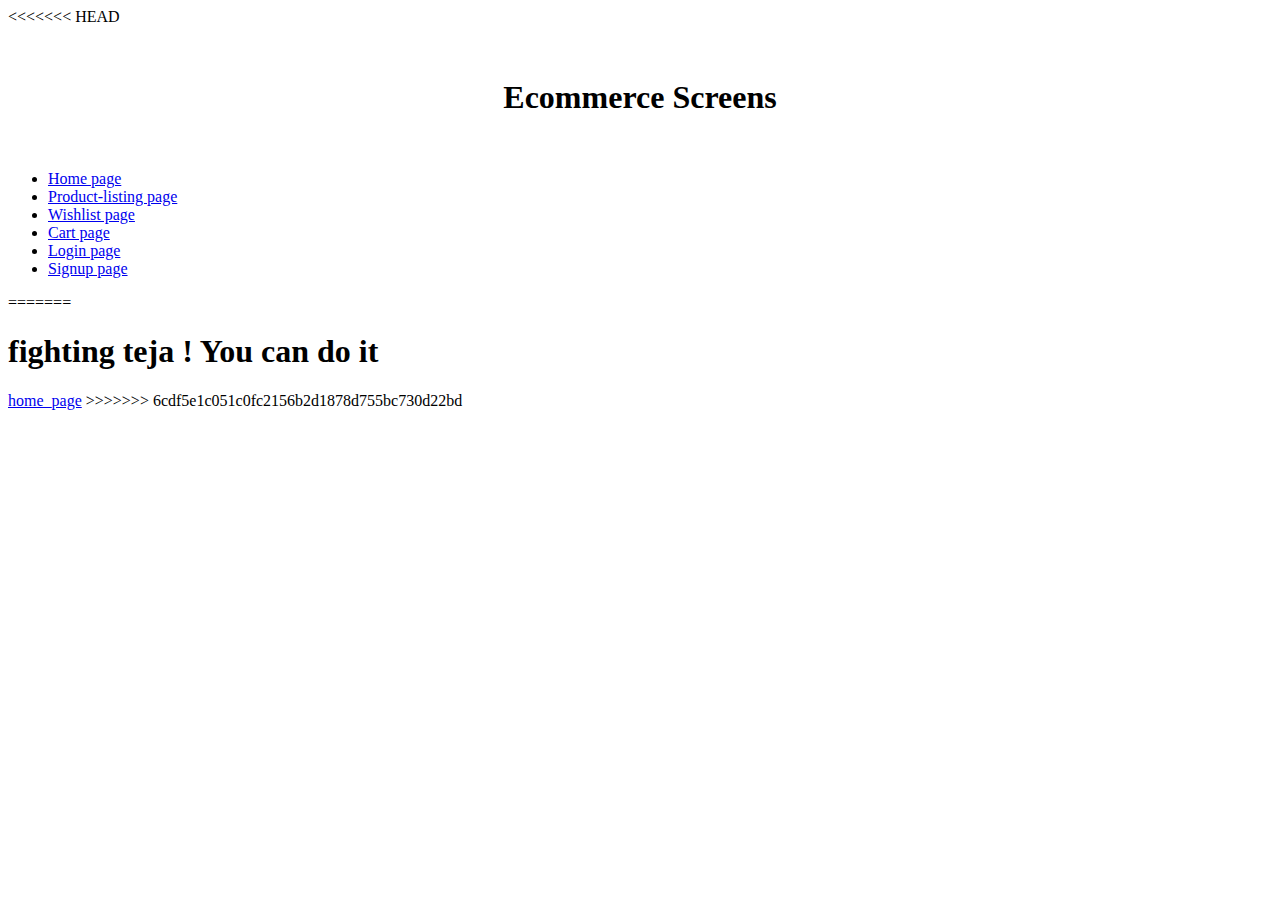
<file: index.html>
<!DOCTYPE html>
<html lang="en">
<head>
    <meta charset="UTF-8">
    <meta http-equiv="X-UA-Compatible" content="IE=edge">
    <meta name="viewport" content="width=device-width, initial-scale=1.0">
    <title>Document</title>
    <link rel="stylesheet" href="./dev/style.css">
</head>
<body>
<<<<<<< HEAD
    <h1 class="head-center">Ecommerce Screens</h1>
    <div class="index-card">
        <ul>
            <li><a href="./dev/pages/home/home.html" class="no-decoration color-black-light">Home page</a></li>
            <li><a href="./dev/pages/product-listing/product-listing.html" class="no-decoration color-black-light">Product-listing page</a></li>
            <li><a href="./dev/pages/wishlist/wishlist.html" class="no-decoration color-black-light">Wishlist page</a></li>
            <li><a href="./dev/pages/cart/cart.html" class="no-decoration color-black-light">Cart page</a></li>
            <li><a href="./dev/pages/auth/login.html" class="no-decoration color-black-light">Login page</a></li>
            <li><a href="./dev/pages/auth/signup.html" class="no-decoration color-black-light">Signup page</a></li>
        </ul>
    </div>
    
    

=======
    <h1 class="color-success">fighting teja ! You can do it</h1>
    <a href="./dev/pages/home/home.html">home_page</a>
>>>>>>> 6cdf5e1c051c0fc2156b2d1878d755bc730d22bd
</body>
</html>
</file>
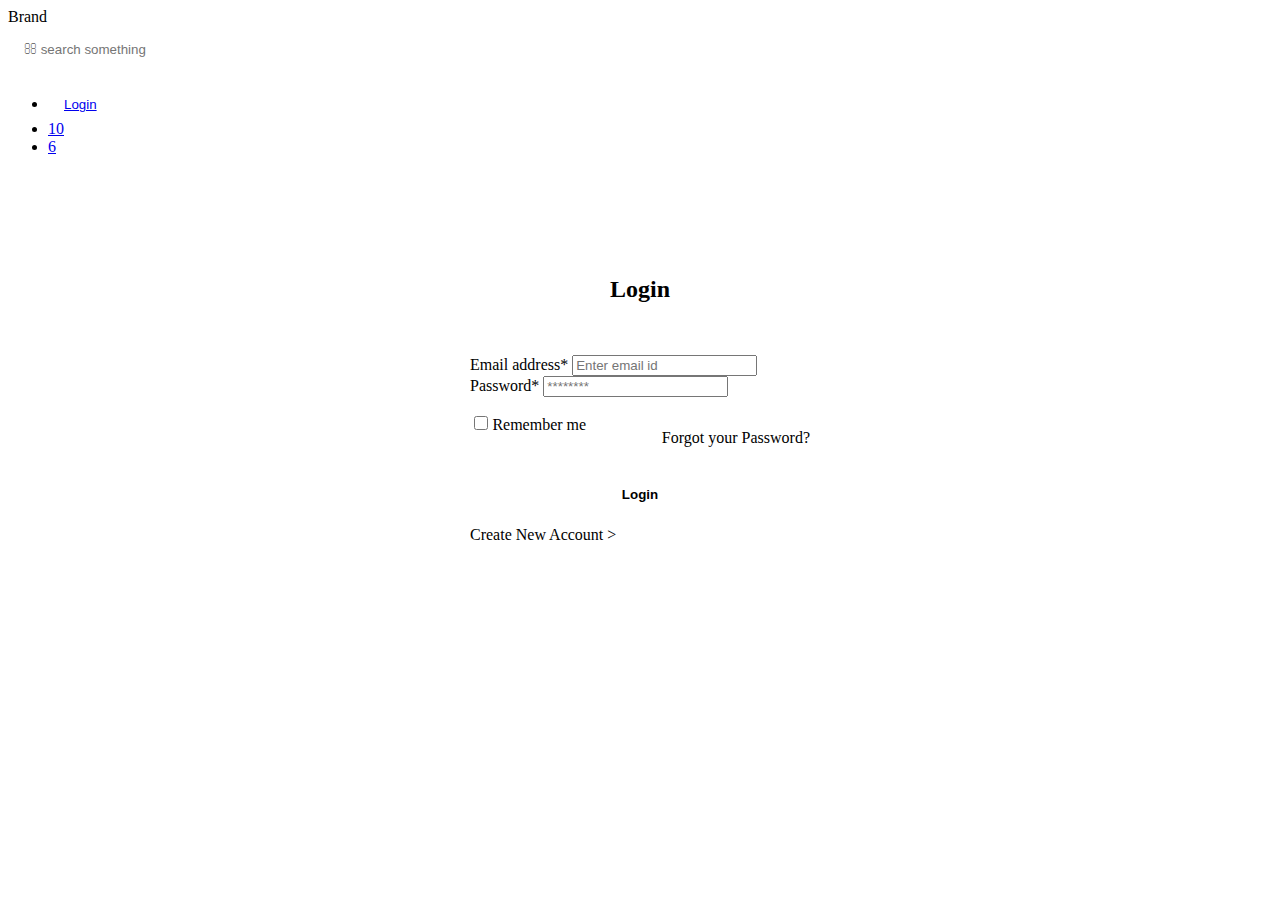
<file: dev/pages/auth/login.html>
<!DOCTYPE html>
<html lang="en">
<head>
    <meta charset="UTF-8">
    <meta http-equiv="X-UA-Compatible" content="IE=edge">
    <meta name="viewport" content="width=device-width, initial-scale=1.0">
    <title>login</title>
    <link rel="stylesheet" href="../../style.css">
    <link rel="stylesheet" href="./auth.css">
</head>
<body>
    <nav class="basic-navbar">
        <div class="nav-brand">Brand</div>
        <div class="nav-search">
            <input type="text" class="nav-search fa" placeholder="&#xf002; search something">
        </div>
        <ul class="list-non-bullet">
            <li class="nav-item list-item-inline"><button class="nav-button"><a href="./login.html" class="no-decoration color-white"> Login</a></button></li>
            <li class="nav-item list-item-inline"><a href="../wishlist/wishlist.html" class="no-decoration color-black-light">
                    <span class="badge-on-icon">
                        <i class="fa fa-heart icon icon-outline"></i>
                        <span class="icon-badge">10</span>
                    </span></a>
            </li>
            <li class="nav-item list-item-inline"><a href="../cart/cart.html" class="no-decoration color-black-light">
                    <span class="badge-on-icon">
                        <i class="fa fa-shopping-cart icon icon-outline"></i>
                        <span class="icon-badge">6</span>
                    </span></a>
            </li>
        </ul>
    </nav>
    <section id="login-page">
        <div class="auth-card">
            <h2 class="head-center">Login</h2>
            <label for="name" class="basic-input-label">Email address*</label>
            <input type="text" class="basic-input" placeholder="Enter email id">
            <label for="name" class="basic-input-label margin-top-1">Password*</label>
            <input type="password" class="basic-input" placeholder="********">
            <div class="flex-sp-btw margin-top-1">
                <div class="div">
                    <input type="checkbox" class="check-box"><label for="Remember me">Remember me</label>
                </div>
                <p class="color-info">Forgot your Password?</p>  
            </div>
            <button class="login-btn margin-top-1"><b> Login</b></button>
            <p class="margin-top-1 center-text">Create New Account ></p>

        </div>
    </section>
</body>
</html>
</file>
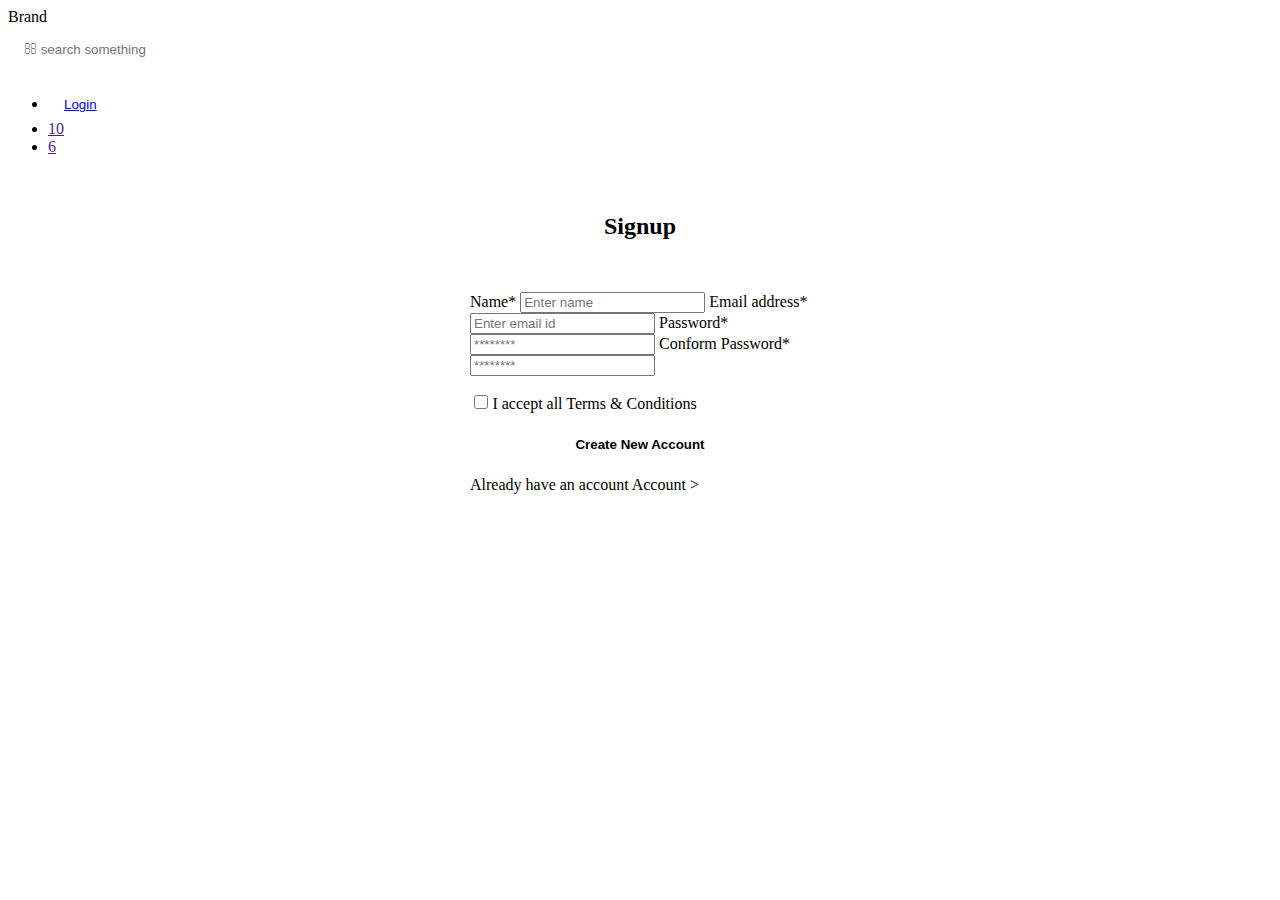
<file: dev/pages/auth/signup.html>
<!DOCTYPE html>
<html lang="en">
<head>
    <meta charset="UTF-8">
    <meta http-equiv="X-UA-Compatible" content="IE=edge">
    <meta name="viewport" content="width=device-width, initial-scale=1.0">
    <title>Signup</title>
    <link rel="stylesheet" href="../../style.css">
    <link rel="stylesheet" href="./auth.css">
</head>
<body>
    <nav class="basic-navbar">
        <div class="nav-brand">Brand</div>
        <div class="nav-search">
            <input type="text" class="nav-search fa" placeholder="&#xf002; search something">
        </div>
        <ul class="list-non-bullet">
            <li class="nav-item list-item-inline"><button class="nav-button"><a href="./login.html" class="no-decoration color-white"> Login</a></button></li>
            <li class="nav-item list-item-inline"><a href="" class="no-decoration color-black-light">
                    <span class="badge-on-icon">
                        <i class="fa fa-heart icon icon-outline"></i>
                        <span class="icon-badge">10</span>
                    </span></a>
            </li>
            <li class="nav-item list-item-inline"><a href="" class="no-decoration color-black-light">
                    <span class="badge-on-icon">
                        <i class="fa fa-shopping-cart icon icon-outline"></i>
                        <span class="icon-badge">6</span>
                    </span></a>
            </li>
        </ul>
    </nav>
    <section id="login-page">
        <div class="auth-card signup-card">
            <h2 class="head-center">Signup</h2>
            <label for="name" class="basic-input-label">Name*</label>
            <input type="text" class="basic-input" placeholder="Enter name">
            <label for="name" class="basic-input-label margin-top-1">Email address*</label>
            <input type="text" class="basic-input" placeholder="Enter email id">
            <label for="name" class="basic-input-label margin-top-1">Password*</label>
            <input type="password" class="basic-input" placeholder="********">
            <label for="name" class="basic-input-label margin-top-1">Conform Password*</label>
            <input type="password" class="basic-input" placeholder="********">
            <div class="flex-sp-btw margin-top-1">
                <div class="div">
                    <input type="checkbox" class="check-box"><label for="Remember me">I accept all Terms & Conditions</label>
                </div> 
            </div>
            <button class="login-btn margin-top-1"><b>Create New Account</b></button>
            <p class="margin-top-1 center-text">Already have an account Account ></p>

        </div>
    </section>
</body>
</html>
</file>
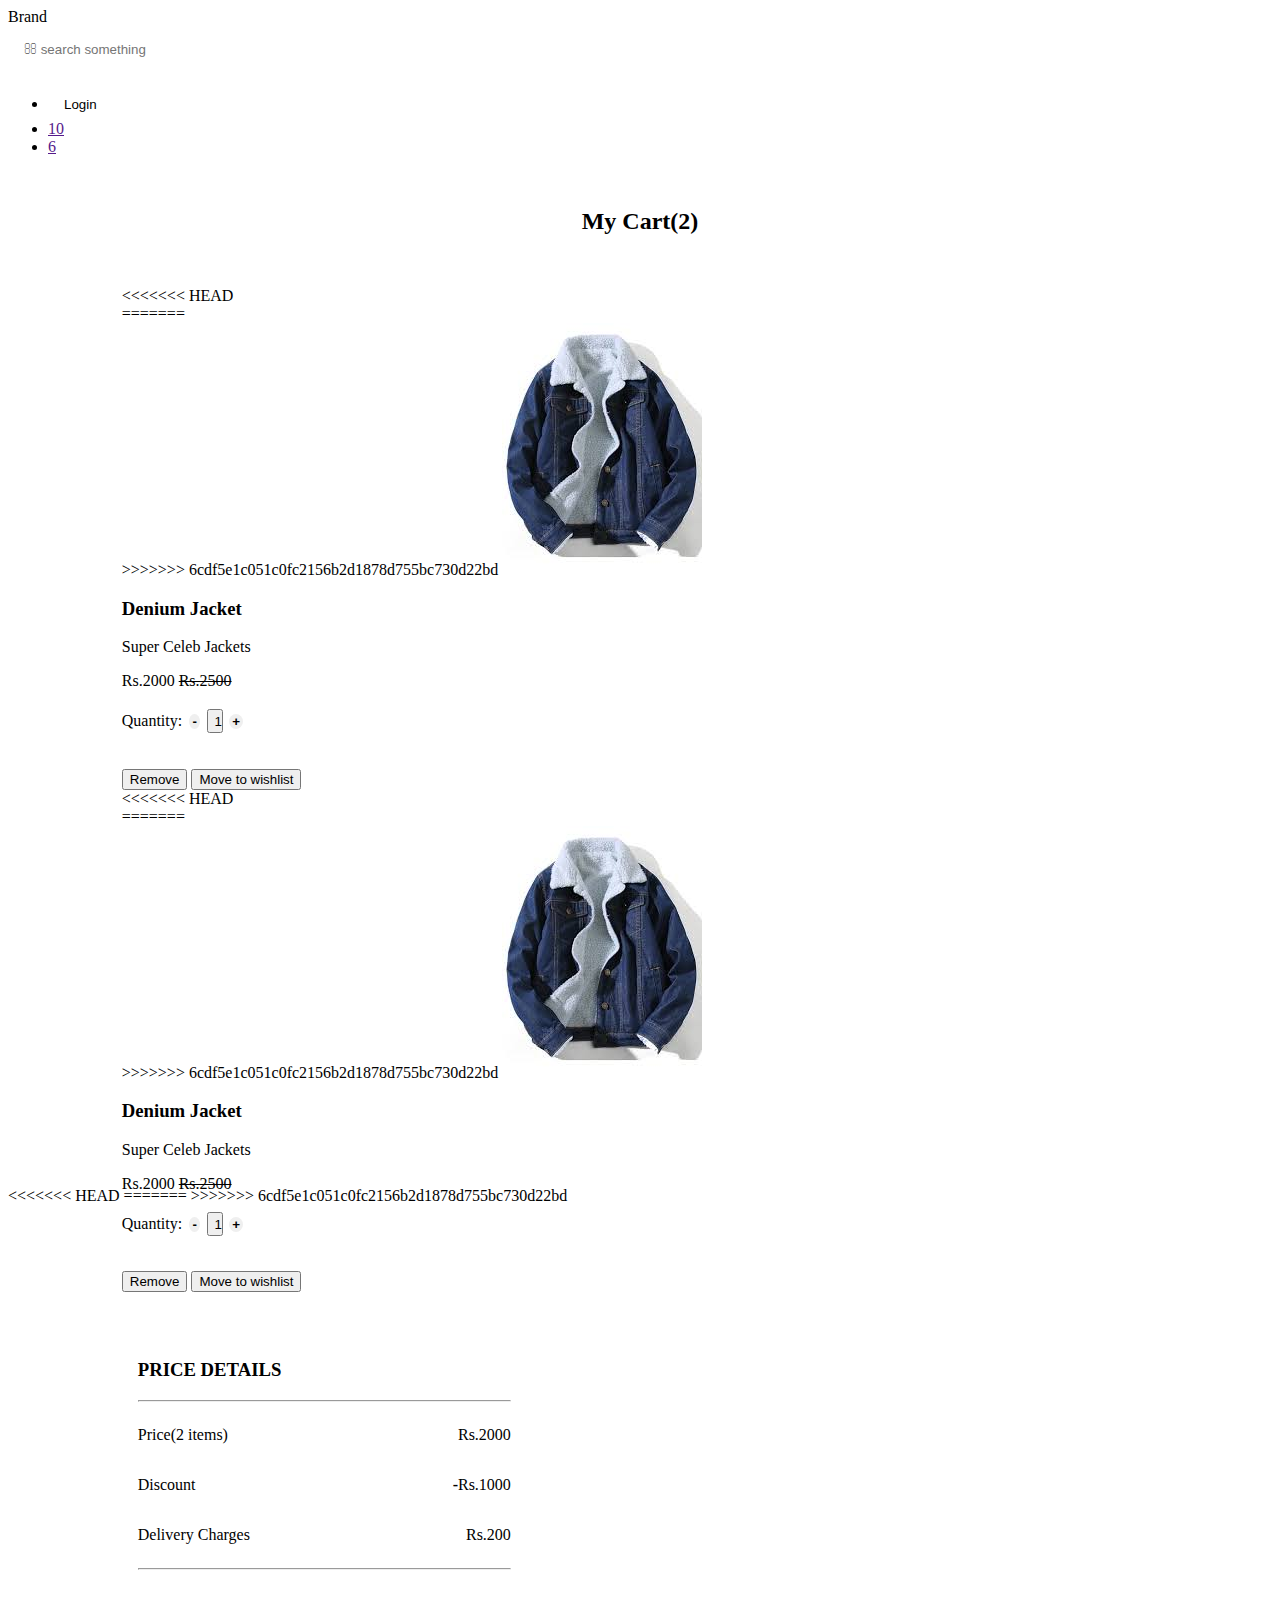
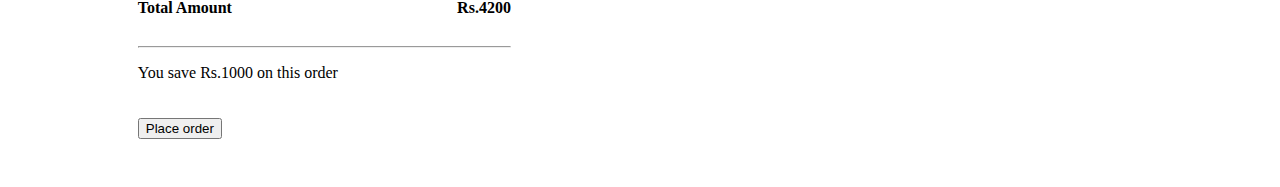
<file: dev/pages/cart/cart.html>
<!DOCTYPE html>
<html lang="en">
<head>
    <meta charset="UTF-8">
    <meta http-equiv="X-UA-Compatible" content="IE=edge">
    <meta name="viewport" content="width=device-width, initial-scale=1.0">
    <title>Ecom cart</title>
    <link rel="stylesheet" href="../../style.css">
</head>
<body>
    <nav class="basic-navbar">
        <div class="nav-brand">Brand</div>
        <div class="nav-search">
            <input type="text" class="nav-search fa" placeholder="&#xf002; search something">
        </div>
        <ul class="list-non-bullet">
            <li class="nav-item list-item-inline"><button class="nav-button">Login</button></li>
            <li class="nav-item list-item-inline"><a href="" class="no-decoration color-black-light">
                    <span class="badge-on-icon">
                        <i class="fa fa-heart icon icon-outline"></i>
                        <span class="icon-badge">10</span>
                    </span></a>
            </li>
            <li class="nav-item list-item-inline"><a href="" class="no-decoration color-black-light">
                    <span class="badge-on-icon">
                        <i class="fa fa-shopping-cart icon icon-outline"></i>
                        <span class="icon-badge">6</span>
                    </span></a>
            </li>
        </ul>
    </nav>
    <h2 class="head-center">My Cart(2)</h2>
    <section id="cart-page">
        
        <div class="cart-items">
<<<<<<< HEAD
            <div class="card-horizontal cart-card">
=======
            <div class="card-horizontal">
>>>>>>> 6cdf5e1c051c0fc2156b2d1878d755bc730d22bd
                <img class="card-img" src="../../asserts/cardimg.jpg" alt="card image">
                <div class="card-info">
                    <div class="title">
                        <h3>Denium Jacket</h3>
                        <p class="desc">Super Celeb Jackets</p>
                    </div>
                    <div class="price">Rs.2000 <s class="price-off">Rs.2500</s></div>
                    <p class="quantity">Quantity: <button class="quantity-btn"><b>-</b></button><button class="quantity-val">1</button><button class="quantity-btn"><b>+</b></button></p>
                    <button class="btn btn-danger">Remove</button>
                    <button class="btn btn-info">Move to  wishlist</button>

                </div>
            </div>

<<<<<<< HEAD
            <div class="card-horizontal cart-card">
=======
            <div class="card-horizontal">
>>>>>>> 6cdf5e1c051c0fc2156b2d1878d755bc730d22bd
                <img class="card-img" src="../../asserts/cardimg.jpg" alt="card image">
                <div class="card-info">
                    <div class="title">
                        <h3>Denium Jacket</h3>
                        <p class="desc">Super Celeb Jackets</p>
                    </div>
                    <div class="price">Rs.2000 <s class="price-off">Rs.2500</s></div>
                    <p class="quantity">Quantity: <button class="quantity-btn"><b>-</b></button><button class="quantity-val">1</button><button class="quantity-btn"><b>+</b></button></p>
                    <button class="btn btn-danger">Remove</button>
                    <button class="btn btn-info">Move to  wishlist</button>
                </div>
            </div>
        </div>
        <div class="price-details">
            <div class="card-only-text-price">
                <div class="card-info">
                    <h3>PRICE DETAILS</h3>
                    <hr>
                    <div class="flex-sp-btw">
                        <p>Price(2 items)</p>
                        <p>Rs.2000</p>
                    </div>
                    <div class="flex-sp-btw">
                        <p>Discount</p>
                        <p><b>-</b>Rs.1000</p>
                    </div>
                    <div class="flex-sp-btw">
                        <p>Delivery Charges</p>
                        <p>Rs.200</p>
                    </div>
                    <hr>
                    <div class="flex-sp-btw">
                        <h4>Total Amount</h4>
                        <h4>Rs.4200</h4>
                    </div>
                    <hr>
                    <p>You save Rs.1000 on this order</p>
                    <button class="btn btn-success margin-top">Place order</button>
                </div>
            </div>
        </div>
    </section>
</body>
<<<<<<< HEAD
</html>
=======
</html>
>>>>>>> 6cdf5e1c051c0fc2156b2d1878d755bc730d22bd
</file>
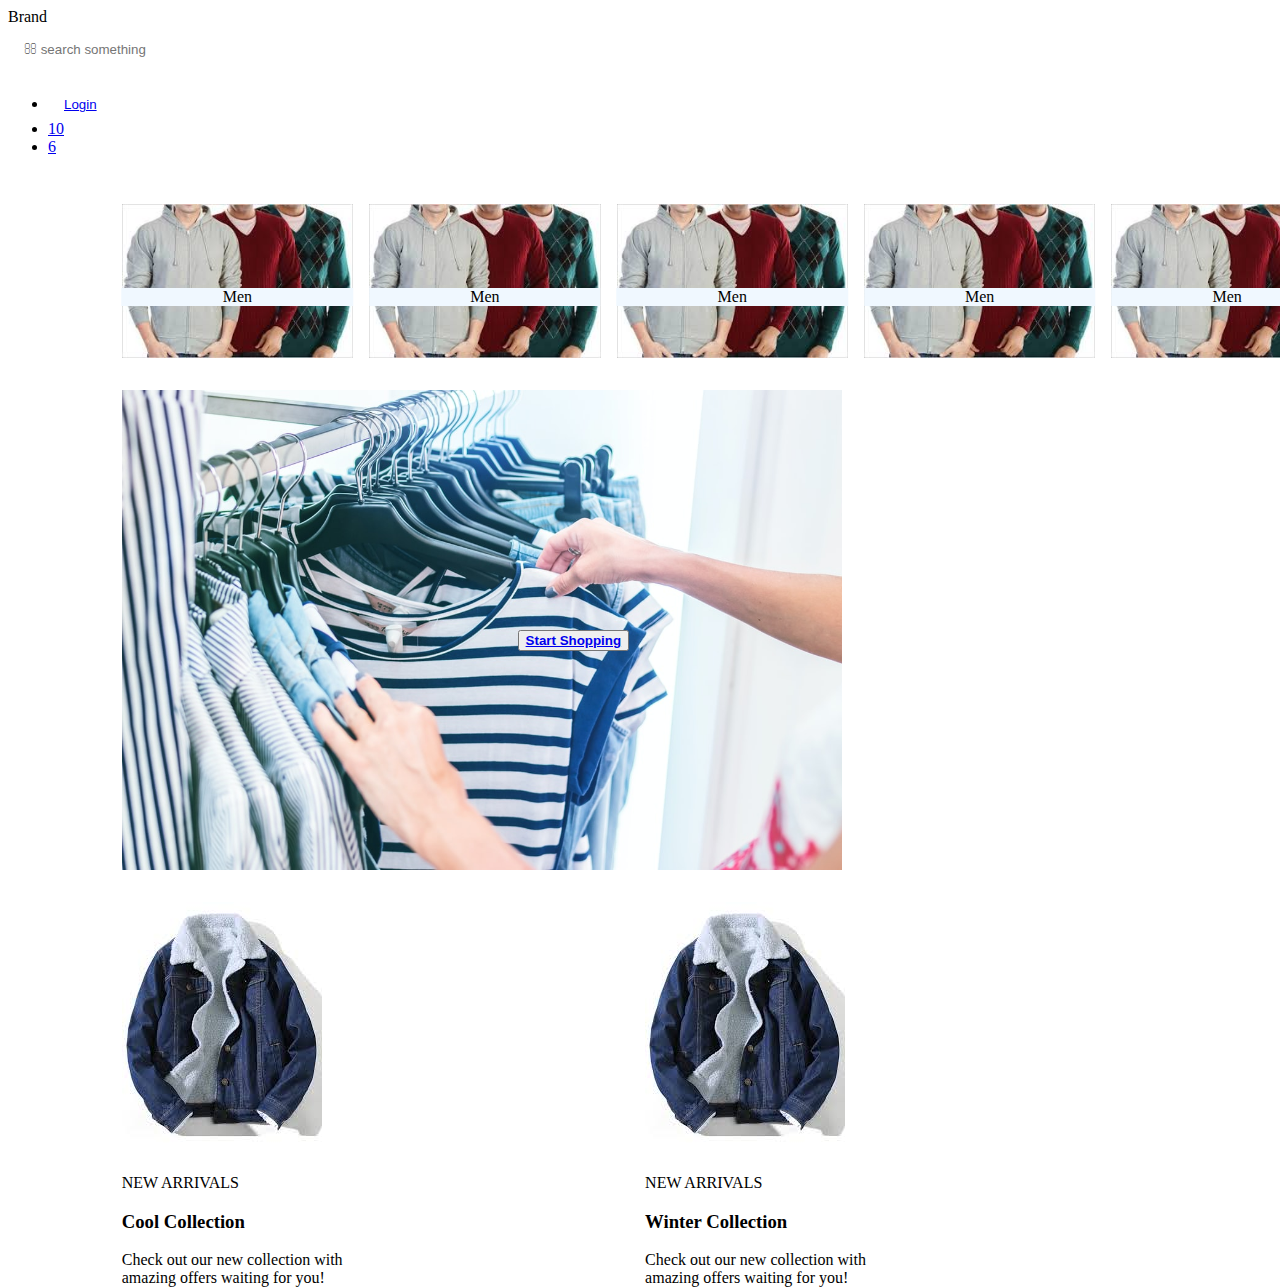
<file: dev/pages/home/home.html>
<!DOCTYPE html>
<html lang="en">

<head>
    <meta charset="UTF-8">
    <meta http-equiv="X-UA-Compatible" content="IE=edge">
    <meta name="viewport" content="width=device-width, initial-scale=1.0">
    <title>Home</title>
    <link rel="stylesheet" href="../../style.css">
</head>

<body>
    <nav class="basic-navbar">
        <div class="nav-brand">Brand</div>
        <div class="nav-search">
            <input type="text" class="nav-search fa" placeholder="&#xf002; search something">
        </div>
        <ul class="list-non-bullet">
            <li class="nav-item list-item-inline"><button class="nav-button"><a href="../auth/login.html" class="no-decoration color-white">Login</a></button></li>
            <li class="nav-item list-item-inline"><a href="../wishlist/wishlist.html" class="no-decoration color-black-light">
                    <span class="badge-on-icon">
                        <i class="fa fa-heart icon icon-outline"></i>
                        <span class="icon-badge">10</span>
                    </span></a>
            </li>
            <li class="nav-item list-item-inline"><a href="../cart/cart.html" class="no-decoration color-black-light">
                    <span class="badge-on-icon">
                        <i class="fa fa-shopping-cart icon icon-outline"></i>
                        <span class="icon-badge">6</span>
                    </span></a>
            </li>
        </ul>
    </nav>
    <section id="page">
        <header class="cat">
            <span class="img-text-center">
                <img src="../../asserts/catogoryimg.jpg" class="img-responsive" alt="">
                <p class="img-text">Men</p>
            </span>
            <span class="img-text-center">
                <img src="../../asserts/catogoryimg.jpg" class="img-responsive" alt="">
                <p class="img-text">Men</p>
            </span>
            <span class="img-text-center">
                <img src="../../asserts/catogoryimg.jpg" class="img-responsive" alt="">
                <p class="img-text">Men</p>
            </span>
            <span class="img-text-center">
                <img src="../../asserts/catogoryimg.jpg" class="img-responsive" alt="">
                <p class="img-text">Men</p>
            </span>
            <span class="img-text-center">
                <img src="../../asserts/catogoryimg.jpg" class="img-responsive" alt="">
                <p class="img-text">Men</p>
            </span>
        </header>
        <main class="img-btn-center">
            <img src="../../asserts/heroimg.jpg" class="img-responsive " alt="">
            <button class="btn btn-info btn-img-center"><b><a href="../product-listing/product-listing.html" class="no-decoration color-white">Start Shopping</a></b></button>
        </main>
        <div class="block1">
            <div class="card-horizontal">
                <img class="card-img" src="../../asserts/cardimg.jpg" alt="home-pg image">
                <div class="card-info">
                    <div class="title">
                        <p class="desc">NEW ARRIVALS</p>
                        <h3>Cool Collection</h3>
                    </div>
                    <p>Check out our new collection with<br> amazing offers waiting for you!</p>  
                </div>
            </div>
        </div>
        <div class="block2">
            <div class="card-horizontal">
                <img class="card-img" src="../../asserts/cardimg.jpg" alt="card image">
                <div class="card-info">
                    <div class="title">
                        <p class="desc">NEW ARRIVALS</p>
                        <h3>Winter Collection</h3>
                    </div>
                   <p>Check out our new collection with<br> amazing offers waiting for you!</p>
                </div>
            </div>
        </div>
    </section>
    
</body>

</html>
</file>
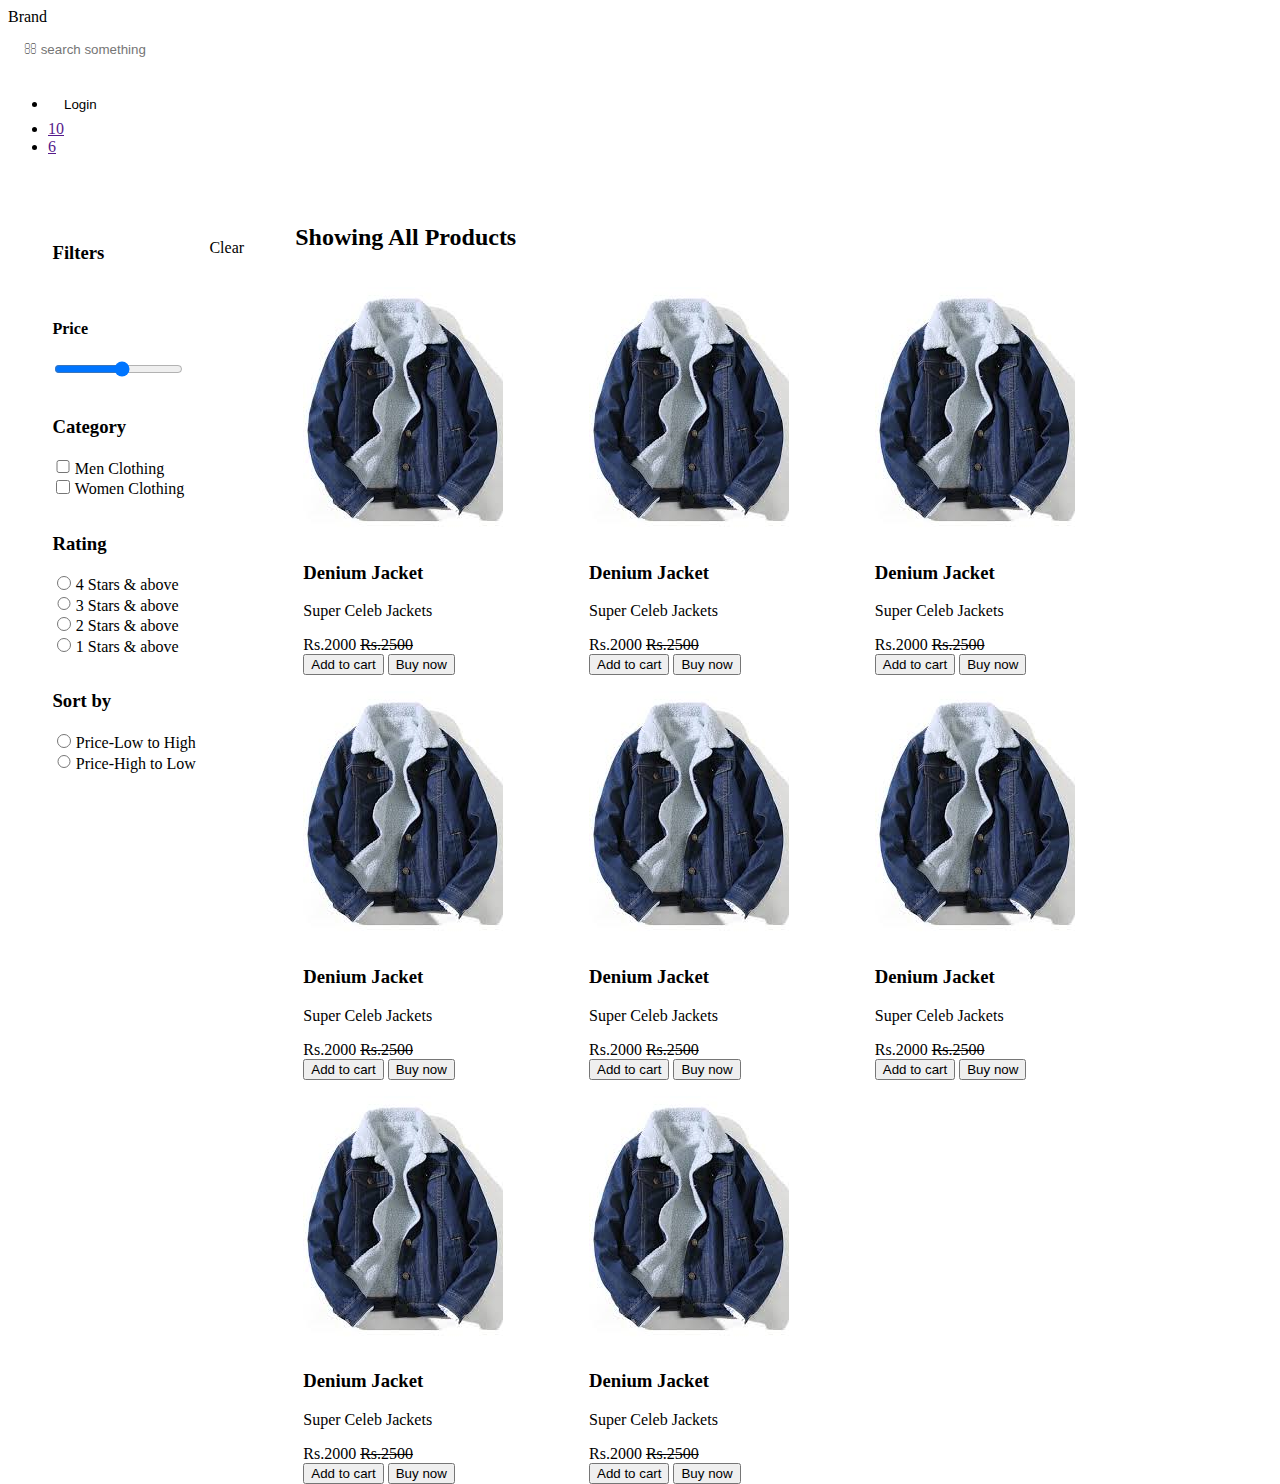
<file: dev/pages/product-listing/product-listing.html>
<!DOCTYPE html>
<html lang="en">
<head>
    <meta charset="UTF-8">
    <meta http-equiv="X-UA-Compatible" content="IE=edge">
    <meta name="viewport" content="width=device-width, initial-scale=1.0">
    <title>Document</title>
    <link rel="stylesheet" href="../../style.css">
</head>
<body>
    <nav class="basic-navbar">
        <div class="nav-brand">Brand</div>
        <div class="nav-search">
            <input type="text" class="nav-search fa" placeholder="&#xf002; search something">
        </div>
        <ul class="list-non-bullet">
            <li class="nav-item list-item-inline"><button class="nav-button">Login</button></li>
            <li class="nav-item list-item-inline"><a href="" class="no-decoration color-black-light">
                    <span class="badge-on-icon">
                        <i class="fa fa-heart icon icon-outline"></i>
                        <span class="icon-badge">10</span>
                    </span></a>
            </li>
            <li class="nav-item list-item-inline"><a href="" class="no-decoration color-black-light">
                    <span class="badge-on-icon">
                        <i class="fa fa-shopping-cart icon icon-outline"></i>
                        <span class="icon-badge">6</span>
                    </span></a>
            </li>
        </ul>
    </nav>

    <section id="prod-page">
        <aside>
            <div class="filter">
                <h3>Filters</h3>
                <p>Clear</p>
            </div>
            <div class="filter-item price">
                <h4>Price</h4>
                <input type="range" id="price" name="price" step="100"
                min="50" max="1000">
            </div>
            <div class="filter-item category">
                <h3>Category</h3>
                <input type="checkbox" class="check-box"><label for="Men Clothing">Men Clothing</label><br>
                <input type="checkbox" class="check-box"><label for="Men Clothing">Women Clothing</label>
                
            </div>
            <div class="filter-item rating">
                <h3>Rating</h3>
                <input type="radio" class="radio-btn"><label for="">4 Stars & above</label><br>
                <input type="radio" class="radio-btn"><label for="">3 Stars & above</label><br>
                <input type="radio" class="radio-btn"><label for="">2 Stars & above</label><br>
                <input type="radio" class="radio-btn"><label for="">1 Stars & above</label><br>
            </div>
            <div class="filter-item sortby">
                <h3>Sort by</h3>
                <input type="radio" class="radio-btn"><label for="">Price-Low to High</label><br>
                <input type="radio" class="radio-btn"><label for="">Price-High to Low</label>
            </div>            
        </aside>
        <main>
            <h2>Showing All Products</h2>
            <div class="products">
                <div class="card">
                    <img class="card-img" src="../../asserts/cardimg.jpg" alt="card image">
                    <div class="card-info">
                        <div class="title">
                            <h3>Denium Jacket</h3>
                            <p class="desc">Super Celeb Jackets</p>
                        </div>
                        <div class="price">Rs.2000 <s class="price-off">Rs.2500</s></div>
                        <div class="button-block">
                            <button class="btn btn-info">Add to cart</button>
                            <button class="btn btn-info">Buy now</button>
                        </div>
                    </div>
                </div>
                <div class="card">
                    <img class="card-img" src="../../asserts/cardimg.jpg" alt="card image">
                    <div class="card-info">
                        <div class="title">
                            <h3>Denium Jacket</h3>
                            <p class="desc">Super Celeb Jackets</p>
                        </div>
                        <div class="price">Rs.2000 <s class="price-off">Rs.2500</s></div>
                        <div class="button-block">
                            <button class="btn btn-info">Add to cart</button>
                            <button class="btn btn-info">Buy now</button>
                        </div>
                    </div>
                </div>
                <div class="card">
                    <img class="card-img" src="../../asserts/cardimg.jpg" alt="card image">
                    <div class="card-info">
                        <div class="title">
                            <h3>Denium Jacket</h3>
                            <p class="desc">Super Celeb Jackets</p>
                        </div>
                        <div class="price">Rs.2000 <s class="price-off">Rs.2500</s></div>
                        <div class="button-block">
                            <button class="btn btn-info">Add to cart</button>
                            <button class="btn btn-info">Buy now</button>
                        </div>
                    </div>
                </div>
                <div class="card">
                    <img class="card-img" src="../../asserts/cardimg.jpg" alt="card image">
                    <div class="card-info">
                        <div class="title">
                            <h3>Denium Jacket</h3>
                            <p class="desc">Super Celeb Jackets</p>
                        </div>
                        <div class="price">Rs.2000 <s class="price-off">Rs.2500</s></div>
                        <div class="button-block">
                            <button class="btn btn-info">Add to cart</button>
                            <button class="btn btn-info">Buy now</button>
                        </div>
                    </div>
                </div>
                <div class="card">
                    <img class="card-img" src="../../asserts/cardimg.jpg" alt="card image">
                    <div class="card-info">
                        <div class="title">
                            <h3>Denium Jacket</h3>
                            <p class="desc">Super Celeb Jackets</p>
                        </div>
                        <div class="price">Rs.2000 <s class="price-off">Rs.2500</s></div>
                        <div class="button-block">
                            <button class="btn btn-info">Add to cart</button>
                            <button class="btn btn-info">Buy now</button>
                        </div>
                    </div>
                </div>
                <div class="card">
                    <img class="card-img" src="../../asserts/cardimg.jpg" alt="card image">
                    <div class="card-info">
                        <div class="title">
                            <h3>Denium Jacket</h3>
                            <p class="desc">Super Celeb Jackets</p>
                        </div>
                        <div class="price">Rs.2000 <s class="price-off">Rs.2500</s></div>
                        <div class="button-block">
                            <button class="btn btn-info">Add to cart</button>
                            <button class="btn btn-info">Buy now</button>
                        </div>
                    </div>
                </div>
                <div class="card">
                    <img class="card-img" src="../../asserts/cardimg.jpg" alt="card image">
                    <div class="card-info">
                        <div class="title">
                            <h3>Denium Jacket</h3>
                            <p class="desc">Super Celeb Jackets</p>
                        </div>
                        <div class="price">Rs.2000 <s class="price-off">Rs.2500</s></div>
                        <div class="button-block">
                            <button class="btn btn-info">Add to cart</button>
                            <button class="btn btn-info">Buy now</button>
                        </div>
                    </div>
                </div>
                <div class="card">
                    <img class="card-img" src="../../asserts/cardimg.jpg" alt="card image">
                    <div class="card-info">
                        <div class="title">
                            <h3>Denium Jacket</h3>
                            <p class="desc">Super Celeb Jackets</p>
                        </div>
                        <div class="price">Rs.2000 <s class="price-off">Rs.2500</s></div>
                        <div class="button-block">
                            <button class="btn btn-info">Add to cart</button>
                            <button class="btn btn-info">Buy now</button>
                        </div>
                    </div>
                </div>
            </div>
        </main>

    </section>

</body>
</html>
</file>
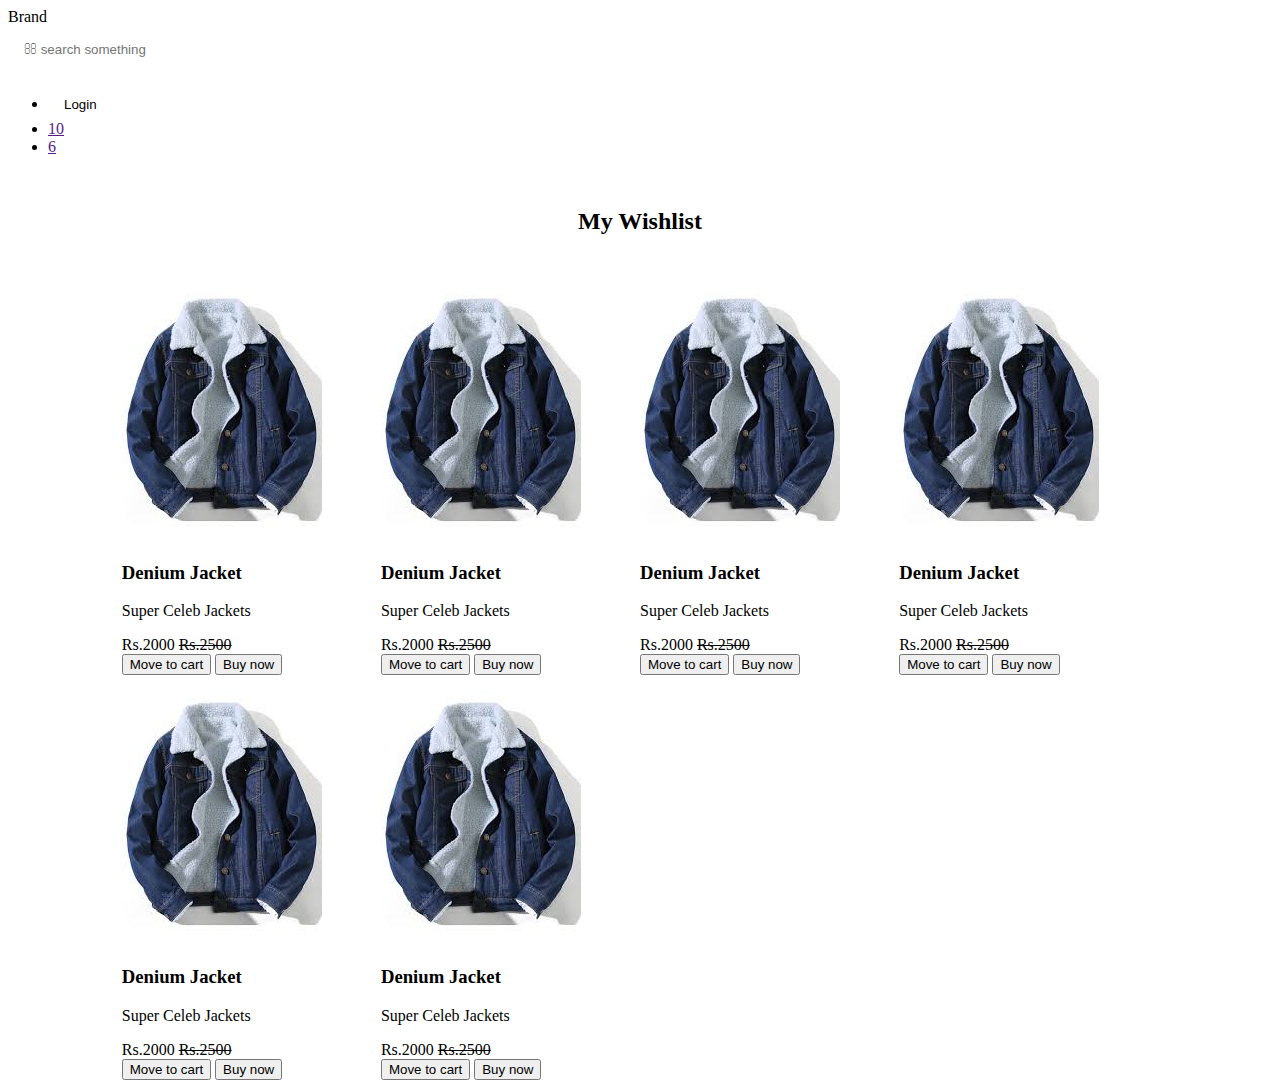
<file: dev/pages/wishlist/wishlist.html>
<!DOCTYPE html>
<html lang="en">
<head>
    <meta charset="UTF-8">
    <meta http-equiv="X-UA-Compatible" content="IE=edge">
    <meta name="viewport" content="width=device-width, initial-scale=1.0">
    <title>wishlist page</title>
    <link rel="stylesheet" href="../../style.css">
</head>
<body>
    <nav class="basic-navbar">
        <div class="nav-brand">Brand</div>
        <div class="nav-search">
            <input type="text" class="nav-search fa" placeholder="&#xf002; search something">
        </div>
        <ul class="list-non-bullet">
            <li class="nav-item list-item-inline"><button class="nav-button">Login</button></li>
            <li class="nav-item list-item-inline"><a href="" class="no-decoration color-black-light">
                    <span class="badge-on-icon">
                        <i class="fa fa-heart icon icon-outline"></i>
                        <span class="icon-badge">10</span>
                    </span></a>
            </li>
            <li class="nav-item list-item-inline"><a href="" class="no-decoration color-black-light">
                    <span class="badge-on-icon">
                        <i class="fa fa-shopping-cart icon icon-outline"></i>
                        <span class="icon-badge">6</span>
                    </span></a>
            </li>
        </ul>
    </nav>
    <h2 class="head-center">My Wishlist</h2>
    <section id="wishlist-page">
        <div class="card">
            <img class="card-img" src="../../asserts/cardimg.jpg" alt="card image">
            <span class="badge-heart"><i class="fa fa-heart"></i></span>
            <div class="card-info">
                <div class="title">
                    <h3>Denium Jacket</h3>
                    <p class="desc">Super Celeb Jackets</p>
                </div>
                <div class="price">Rs.2000 <s class="price-off">Rs.2500</s></div>
                <div class="button-block">
                    <button class="btn btn-info">Move to cart</button>
                    <button class="btn btn-info">Buy now</button>
                </div>
            </div>
        </div>
        <div class="card">
            <img class="card-img" src="../../asserts/cardimg.jpg" alt="card image">
            <span class="badge-heart"><i class="fa fa-heart"></i></span>
            <div class="card-info">
                <div class="title">
                    <h3>Denium Jacket</h3>
                    <p class="desc">Super Celeb Jackets</p>
                </div>
                <div class="price">Rs.2000 <s class="price-off">Rs.2500</s></div>
                <div class="button-block">
                    <button class="btn btn-info">Move to cart</button>
                    <button class="btn btn-info">Buy now</button>
                </div>
            </div>
        </div>
        <div class="card">
            <img class="card-img" src="../../asserts/cardimg.jpg" alt="card image">
            <span class="badge-heart"><i class="fa fa-heart"></i></span>
            <div class="card-info">
                <div class="title">
                    <h3>Denium Jacket</h3>
                    <p class="desc">Super Celeb Jackets</p>
                </div>
                <div class="price">Rs.2000 <s class="price-off">Rs.2500</s></div>
                <div class="button-block">
                    <button class="btn btn-info">Move to cart</button>
                    <button class="btn btn-info">Buy now</button>
                </div>
            </div>
        </div>
        <div class="card">
            <img class="card-img" src="../../asserts/cardimg.jpg" alt="card image">
            <span class="badge-heart"><i class="fa fa-heart"></i></span>
            <div class="card-info">
                <div class="title">
                    <h3>Denium Jacket</h3>
                    <p class="desc">Super Celeb Jackets</p>
                </div>
                <div class="price">Rs.2000 <s class="price-off">Rs.2500</s></div>
                <div class="button-block">
                    <button class="btn btn-info">Move to cart</button>
                    <button class="btn btn-info">Buy now</button>
                </div>
            </div>
        </div>
        <div class="card">
            <img class="card-img" src="../../asserts/cardimg.jpg" alt="card image">
            <span class="badge-heart"><i class="fa fa-heart"></i></span>
            <div class="card-info">
                <div class="title">
                    <h3>Denium Jacket</h3>
                    <p class="desc">Super Celeb Jackets</p>
                </div>
                <div class="price">Rs.2000 <s class="price-off">Rs.2500</s></div>
                <div class="button-block">
                    <button class="btn btn-info">Move to cart</button>
                    <button class="btn btn-info">Buy now</button>
                </div>
            </div>
        </div>
        <div class="card">
            <img class="card-img" src="../../asserts/cardimg.jpg" alt="card image">
            <span class="badge-heart"><i class="fa fa-heart"></i></span>
            <div class="card-info">
                <div class="title">
                    <h3>Denium Jacket</h3>
                    <p class="desc">Super Celeb Jackets</p>
                </div>
                <div class="price">Rs.2000 <s class="price-off">Rs.2500</s></div>
                <div class="button-block">
                    <button class="btn btn-info">Move to cart</button>
                    <button class="btn btn-info">Buy now</button>
                </div>
            </div>
        </div>
    </section>

</body>
</html>
</file>
<file: dev/style.css>
/* component-library-styles */
@import url("https://krishui.netlify.app/main/dev/styles.css");
/* pages-styles */
@import url(./pages/home/home.css);
@import url(./pages/cart/cart.css);
@import url(./pages/wishlist/wishlist.css);
@import url(./pages/product-listing/product-listing.css);

<<<<<<< HEAD
.index-card
{
    
    display: flex;
    justify-content: center;
    align-items: center;
    padding: 1rem;
}
=======
>>>>>>> 6cdf5e1c051c0fc2156b2d1878d755bc730d22bd
</file>
<file: dev/pages/auth/auth.css>
.auth-card
{
    padding: 0rem 2rem 2rem 2rem;
    width: 600px;
    max-width: 340px;
    height: auto;
    margin: 7% auto;
    border:0.05rem solid var(--border-light);
}
.signup-card
{
    margin-top: 2%;
    margin-bottom: 0%;
}
.login-btn
{
    display: block;
    width: 100%;
    border: none;
    background-color: var(--info-color);
    color: var(--white);
    padding: 0.5rem;
}
.margin-top-1
{
    margin-top: 1rem;
}
.basic-input
{
    max-width: 20rem;
}
</file>
